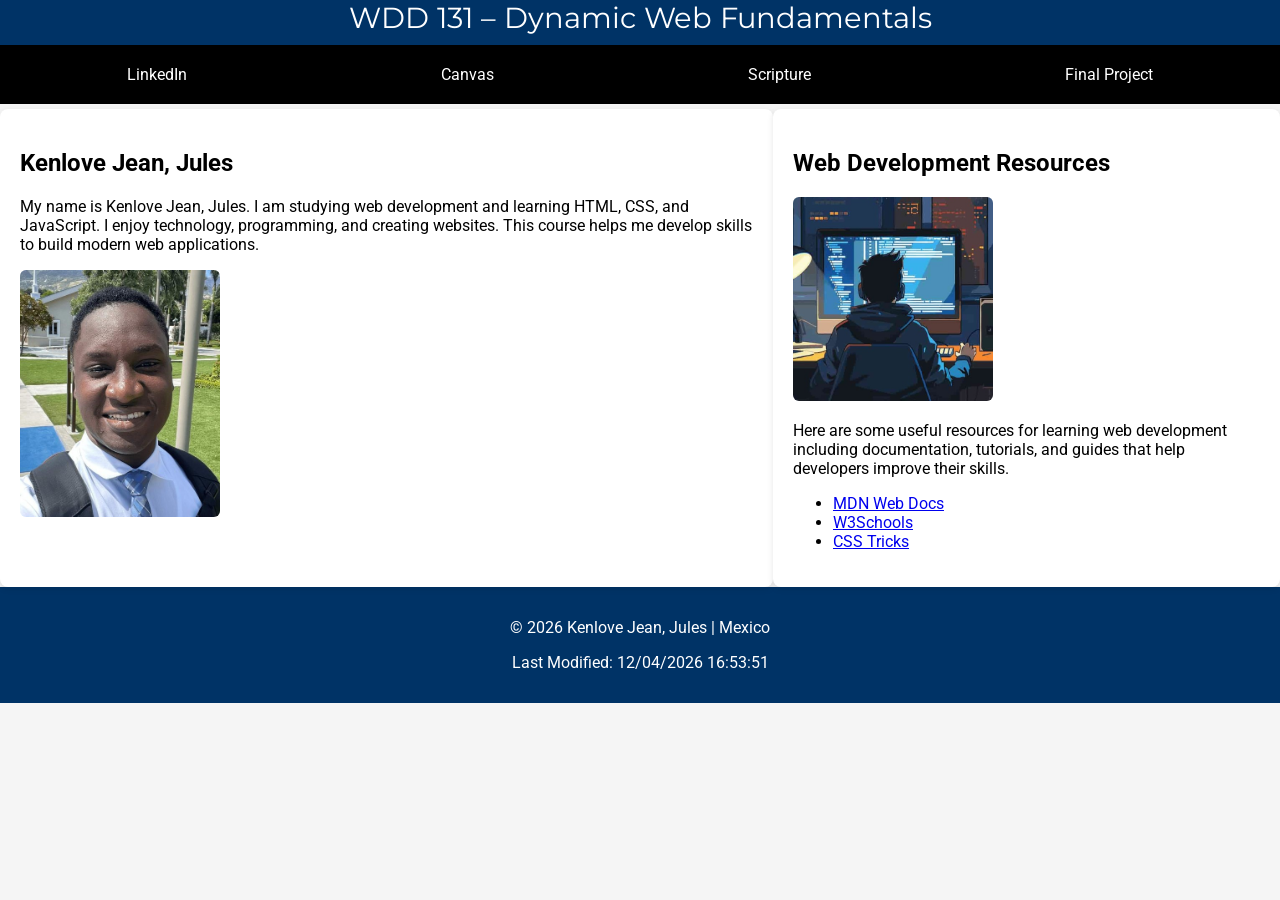
<file: index.html>
<!DOCTYPE html>
<html lang="en">

<head>
<meta charset="UTF-8">
<meta name="viewport" content="width=device-width, initial-scale=1.0">

<title>WDD 131 – Dynamic Web Fundamentals – Kenlove Jean, Jules</title>

<meta name="description" content="WDD 131 – Dynamic Web Fundamentals | Kenlove Jean, Jules | Web development student homepage.">
<meta name="author" content="Kenlove Jean, Jules">

<link rel="stylesheet" href="styles/base.css">

<script src="scripts/getdates.js" defer></script>
<link rel="preconnect" href="https://fonts.googleapis.com">
<link rel="preconnect" href="https://fonts.gstatic.com" crossorigin>

<link href="https://fonts.googleapis.com/css2?family=Roboto&family=Montserrat:wght@600&display=swap" rel="stylesheet">

</head>

<body>

<header>

<span id="course-title">WDD 131 – Dynamic Web Fundamentals</span>

<nav>
<a href="https://www.linkedin.com">LinkedIn</a>
<a href="https://byupw.instructure.com/">Canvas</a>
<a href="https://www.churchofjesuschrist.org/study/scriptures">Scripture</a>
<a href="#">Final Project</a>
</nav>

</header>

<main>



<section class="card">

    <h1>Kenlove Jean, Jules</h1>
   <div class="About">



<p>
My name is Kenlove Jean, Jules. I am studying web development and learning HTML, CSS, and JavaScript.
I enjoy technology, programming, and creating websites. This course helps me develop skills
to build modern web applications.
</p>
<img src="images/profile.jpg" alt="Kenlove Jean, Jules">
</div>
</section>

<section class="card">

<h2>Web Development Resources</h2>

<img src="images/codingimage.jpg" alt="codingimage">

<p>
Here are some useful resources for learning web development including documentation,
tutorials, and guides that help developers improve their skills.
</p>

<ul>

<li>
<a href="https://developer.mozilla.org/" target="_blank">
MDN Web Docs
</a>
</li>

<li>
<a href="https://www.w3schools.com/" target="_blank">
W3Schools
</a>
</li>

<li>
<a href="https://css-tricks.com/" target="_blank">
CSS Tricks
</a>
</li>

</ul>
        
    

</section>

</main>

<footer>

<p>
© <span id="currentyear"></span> Kenlove Jean, Jules | Mexico
</p>

<p id="lastModified"></p>

</footer>

</body>

</html>
</file>
<file: styles/base.css>
body{
font-family: 'Roboto', sans-serif;
margin:0;
background:#f5f5f5;
}

header{
    max-width: 100%;
    background:#003366;
    color:white;
    text-align:center;
    padding: 0;
    margin-bottom: 5px;
}

#course-title{
display:block;
font-family:'Montserrat', sans-serif;
font-size:1.8rem;
margin-bottom:10px;
}

nav{
display:flex;
justify-content:space-around;
gap: 0;
background:#000;
}

nav a{
color:white;
text-decoration:none;
padding: 20px;
margin: auto;
}

nav a:hover{
background:#ffffff;
color: #000;
transition:0.3s;
}


main{
max-width:100%;
margin: auto;
padding: auto;

display:flex;
grid-template-columns:1fr 1fr;
gap: 0;
text-align: left;
}


.card{
background:white;
padding:20px;
border-radius:8px;
box-shadow:0 2px 6px rgba(0,0,0,0.1);
}

.card img{
width:200px;
height:auto;
border-radius:6px;
}

footer{
    width: auto;
    background:#003366;
    color:white;
    text-align:center;
    padding: 15px;
    margin: 0;
}
</file>
